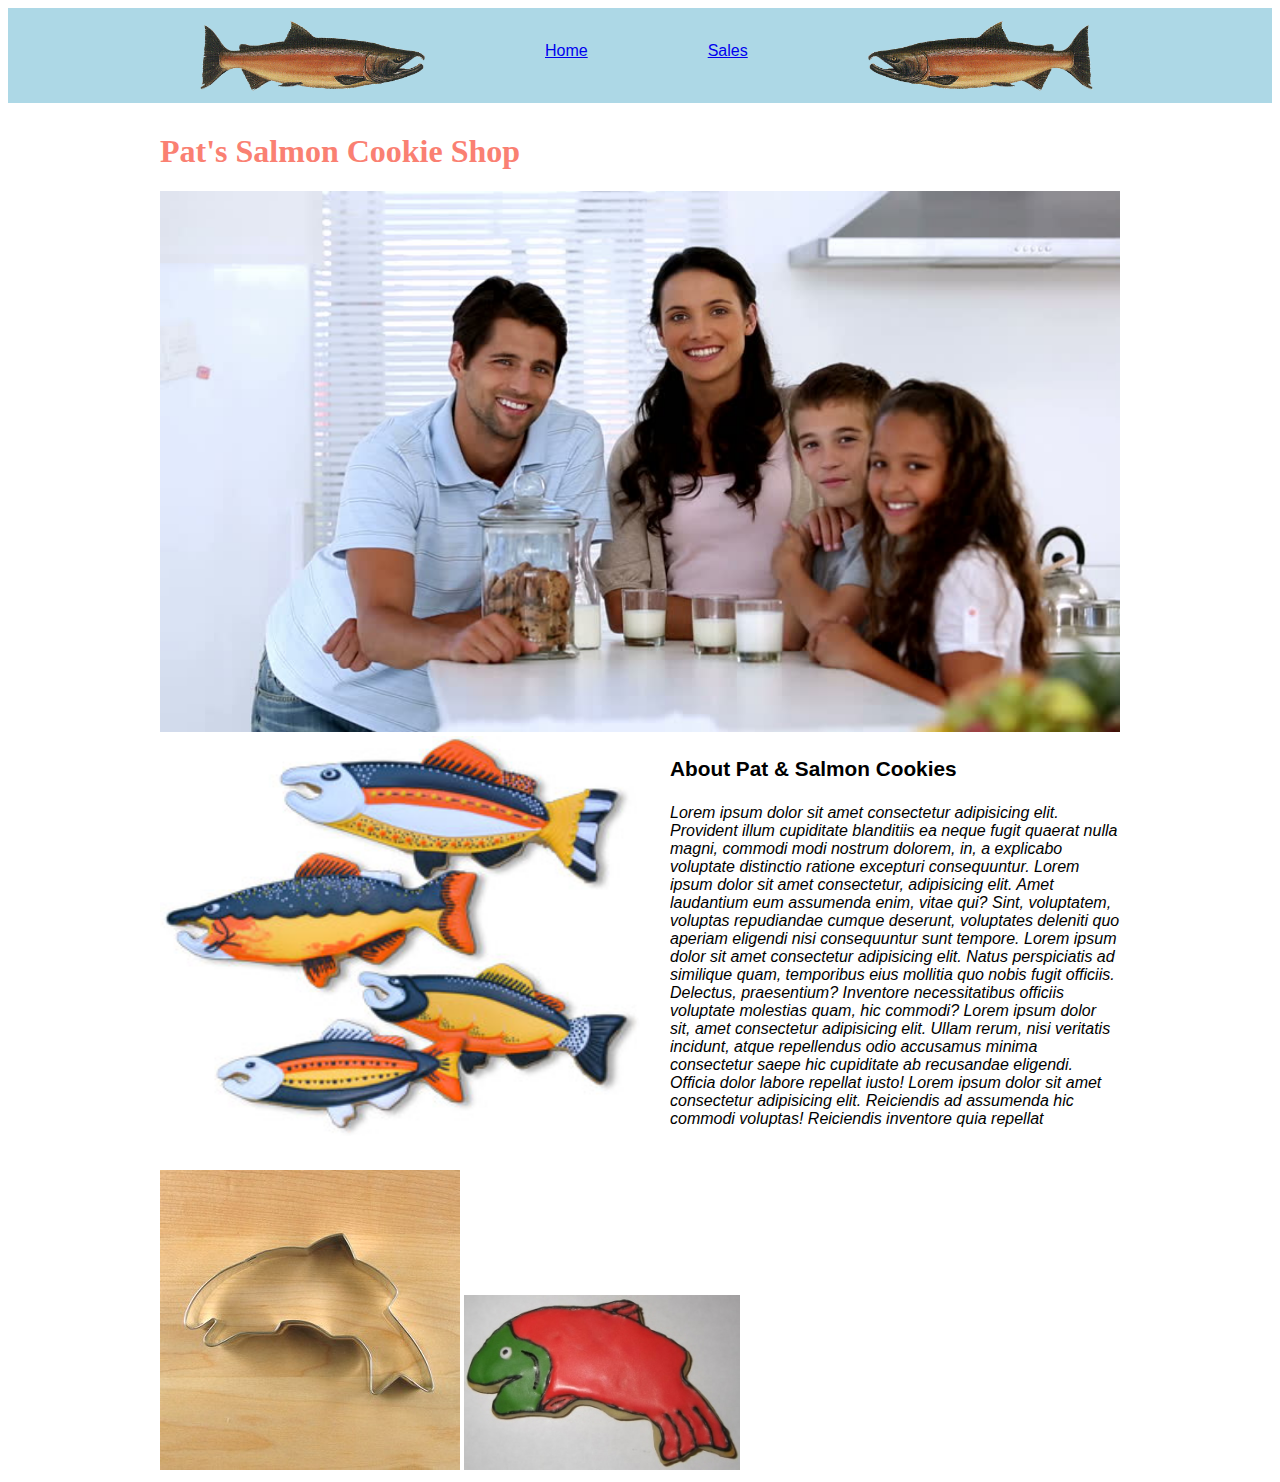
<file: index.html>
<!DOCTYPE html>
<html>
  <head>
    <title>Pat's Salmon Cookies</title>
    <!-- <link rel="stylesheet" href="reset.css"> -->
    <link rel="stylesheet" href="style.css">

  </head>
  
  <body>
    <header>
      <nav>
          <ul>
            <li><img src="images/salmon.png" alt="logo" width="225px"</li>
            <li><a href="index.html">Home</a</li>
            <li><a href="sales.html">Sales</a></li>
            <li><img src="images/salmon-flip.png" width="225px"</li>
          </ul>
      </nav>
    </header>
    <main>
      <h1>Pat's Salmon Cookie Shop</h1>
      <img src="images/family.jpg" width="960px">
      <article>
        <section>
          <h3>About Pat & Salmon Cookies</h3>
          <div>
            <p>Lorem ipsum dolor sit amet consectetur adipisicing elit. Provident illum cupiditate blanditiis ea neque fugit quaerat nulla magni, commodi modi nostrum dolorem, in, a explicabo voluptate distinctio ratione excepturi consequuntur. Lorem ipsum dolor sit amet consectetur, adipisicing elit. Amet laudantium eum assumenda enim, vitae qui? Sint, voluptatem, voluptas repudiandae cumque deserunt, voluptates deleniti quo aperiam eligendi nisi consequuntur sunt tempore. Lorem ipsum dolor sit amet consectetur adipisicing elit. Natus perspiciatis ad similique quam, temporibus eius mollitia quo nobis fugit officiis. Delectus, praesentium? Inventore necessitatibus officiis voluptate molestias quam, hic commodi? Lorem ipsum dolor sit, amet consectetur adipisicing elit. Ullam rerum, nisi veritatis incidunt, atque repellendus odio accusamus minima consectetur saepe hic cupiditate ab recusandae eligendi. Officia dolor labore repellat iusto! Lorem ipsum dolor sit amet consectetur adipisicing elit. Reiciendis ad assumenda hic commodi voluptas! Reiciendis inventore quia repellat recusandae laudantium nulla repudiandae voluptates. Quia temporibus, officia architecto saepe iusto iure? Lorem ipsum dolor sit amet consectetur adipisicing elit. Dolore impedit a cum amet consectetur vel alias tempore iste excepturi, minima suscipit, perspiciatis labore quos fugiat, deserunt nemo! Nulla, aperiam fugit. Lorem ipsum, dolor sit amet consectetur adipisicing elit. Ad numquam deleniti totam veniam, similique impedit minus, saepe quisquam fuga eaque iure cum. Iusto cumque rem voluptatem architecto, soluta sed quis! Lorem ipsum, dolor sit amet consectetur adipisicing elit. Odit ipsa neque culpa aperiam velit fugiat ducimus? Repellat perspiciatis eaque, voluptate quam repudiandae minima aut dignissimos expedita architecto, nemo voluptatum quaerat. Lorem ipsum dolor sit amet consectetur adipisicing elit. Quaerat, nihil. Cumque ullam illo consequuntur inventore veniam quos, dolorem ipsam perferendis consequatur dolorum! Hic, quasi provident quis reiciendis sed quod nesciunt! Lorem ipsum, dolor sit amet consectetur adipisicing elit. Tempora pariatur nam adipisci ad facilis eveniet sapiente reprehenderit incidunt est cum qui iste veniam at, laboriosam eaque quidem unde accusamus? Ex?</p>
        </div>
        </section>
        
        <img src="/images/fish.jpg" width="480" height="400">
      </article>
      
      <img src="/images/cutter.jpeg">
      <img src="images/frosted-cookie.jpg">
    </main>

    <!-- <script src="app.js"></script> -->
  </body>

</html>
</file>
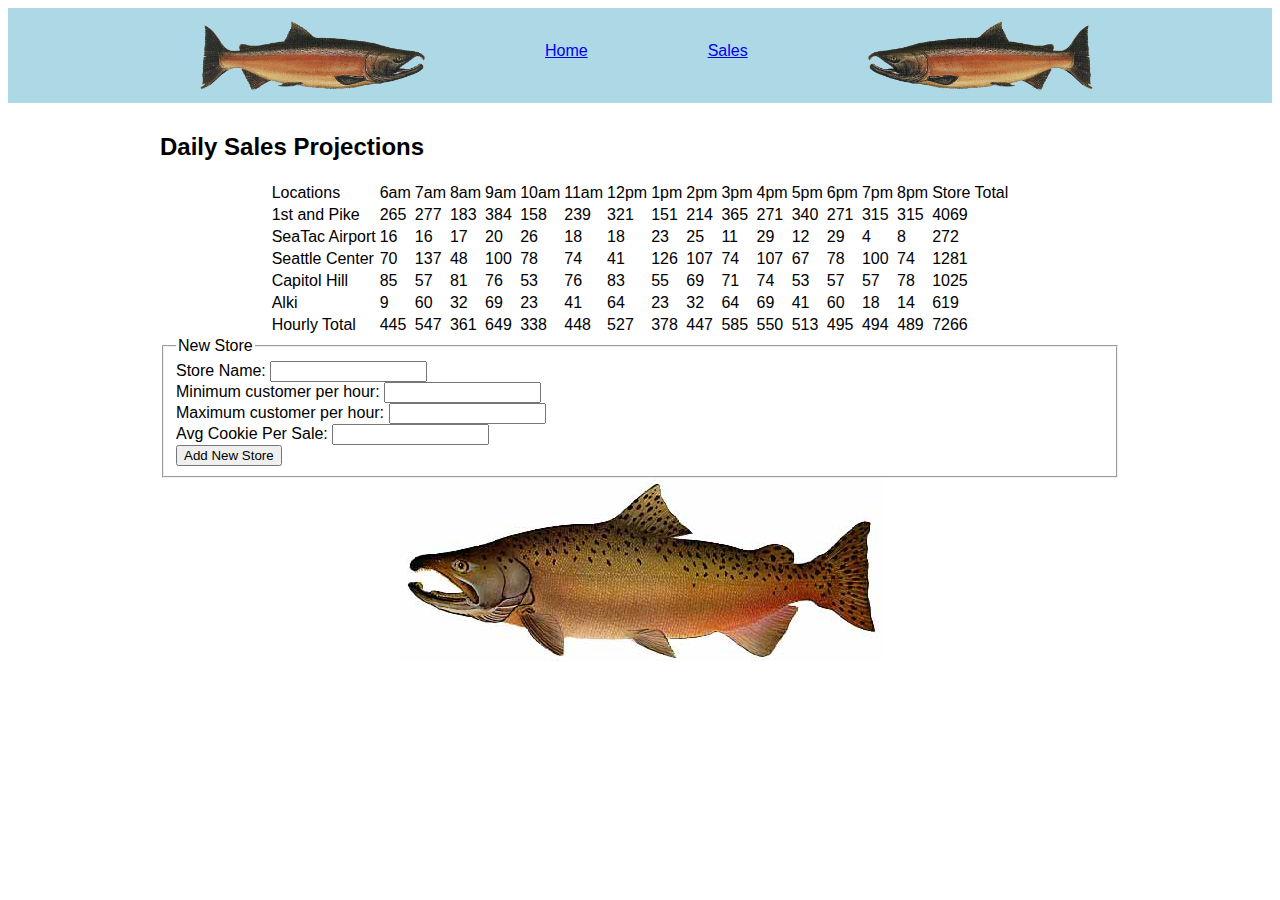
<file: sales.html>
<!DOCTYPE html>

<html>
  <head>
    <title>Sales Page</title>
    <link rel="stylesheet" href="style.css">
  </head>
  <body>
    <header>
        <nav>
            <ul>
              <li><img src="images/salmon.png" alt="logo" width="225px"</li>
              <li><a href="index.html">Home</a</li>
              <li><a href="sales.html">Sales</a></li>
              <li><img src="images/salmon-flip.png" width="225px"</li>
            </ul>
        </nav>
      </header>
    <main>
      <h2>Daily Sales Projections</h2>
      <table id="sales-table"></table>

      <form id="store-form">
        <fieldset>
          <legend>New Store</legend>
          <label for="store-name">Store Name:</label>
          <input name="storeName" type="text"><br>
  
          <label for="min-customer">Minimum customer per hour:</label>
          <input name="minCustomer" type="text"><br>
  
          <label for="max-customer">Maximum customer per hour:</label>
          <input name="maxCustomer" type="text"><br>
  
          <label for="avg-cookie">Avg Cookie Per Sale:</label>
          <input name="avgCookie" type="text"><br>

          <button type="submit">Add New Store</button>
        </fieldset>
      </form>
      <img src="/images/chinook.png">
    </main>
    <script src="app.js"></script>
  </body>
</html>
</file>
<file: style.css>
*{
  box-sizing: border-box;
  font-family: Helvetica, sans-serif;
}

header {
  height: 95px;
  background-color: lightblue;
  position: relative;
  margin-bottom: 30px;
}

main {
  width: 960px;
  margin: auto;
}

footer {
  background-color: #444;
  height: 150px;
}

nav {
  width: 960px;
  margin: auto;
}

ul, li {
  list-style: none;
}

nav > ul {
  position: absolute;
  top: 50%;
  height: 70px;
  margin-top: -35px;

}
nav > ul > li {
  float: left;
  margin-right: 120px;
  line-height: 60px;
}

/* nav > ul:not(image) {
  /* background-color: red; 
  margin-right: 90px;
} */

/* nav > ul > li:first-child {
  margin-right: 25px;
} */
/* nav > ul > li:last-child {
  margin-right: 120px;
} */

main > img:first-child {
  margin-bottom: 30px;
}

img[src="/images/chinook.png"] {
  display: block;
  margin-left: auto;
  margin-right: auto;
}

main > ul > li {
  float: left;
  /* margin-right: 30px; */
}

main > ul > li:nth-child(3n + 2){
  margin: 0 30px;
}

main > ul {
  margin-bottom: 30px;
  overflow: hidden;
}

main > article {
  margin-bottom: 30px;
}

main > article > section {
  width: 50%;
  float: right;
  padding-left: 30px;
}

main > table {
  margin: 0 auto;
}

section {
  position: relative;
  height: 400px;
}

section > button {
  height: 35px;
  width: 150px;
  background-color: #111;
  color: #eee;
  position: absolute;
  bottom: 0px;
}

section > button:hover {
  background-color: #eee;
  color: #111;
  transition: 50ms;
  transition-timing-function: ease-in;
  cursor: pointer;
}

h1 {
  font-family: Georgia, 'Times New Roman', Times, serif;
  font-weight: bolder;
  color: salmon;
}
h3 {
  font-size: 1.3em;
  margin-bottom: 7px;

}

section div {
  font-size: 1em;
  overflow: hidden;
  height: 339px;
}

p {
  font-size: 1em;
  overflow: scroll;
  height: 339px;
  font-style: italic;
}

p > * {
  overflow-y: scroll;

}

/* p > article > section > div {
  font-style: italic;
} */
/* main > ul > li :nth-child(3){
  margin: 0;
} */
</file>
